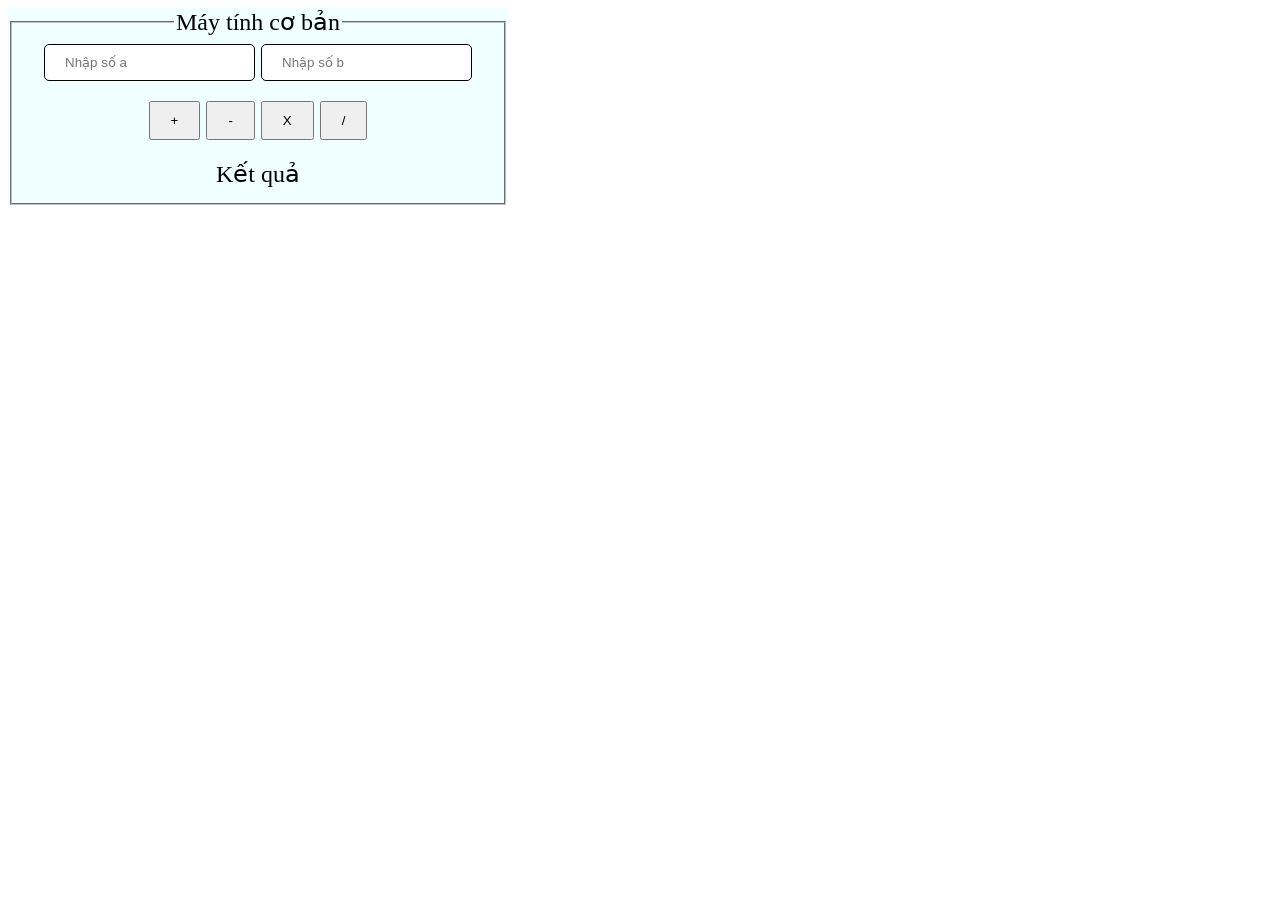
<file: Data_type-variable-operators/Caculator/index.html>
<!doctype html>
<html lang="en">
  <head>
    <meta charset="UTF-8" />
    <meta name="viewport" content="width=device-width, initial-scale=1.0" />
    <title>Caculator</title>
  </head>
  <style>
    form {
      width: 500px;
      background-color: azure;
      text-align: center;
      font-size: 24px;
    }
    input[type="number"] {
      padding: 10px 20px;
      border: 1px solid;
      border-radius: 5px;
    }
    .button_operation {
      margin: 20px auto;
    }
    .button_operation button {
      padding: 10px 20px;
      text-align: center;
    }
  </style>
  <body>
    <form action="caculator">
      <fieldset>
        <legend>Máy tính cơ bản</legend>
        <input type="number" id="number1" placeholder="Nhập số a" />
        <input type="number" id="number2" placeholder="Nhập số b" />
        <div class="button_operation">
          <button type="button" onclick="caculator('+')">+</button>
          <button type="button" onclick="caculator('-')">-</button>
          <button type="button" onclick="caculator('x')">X</button>
          <button type="button" onclick="caculator('/')">/</button>
        </div>
        <div id="result">Kết quả</div>
      </fieldset>
    </form>
    <script>
      function caculator(opr) {
        let a = Number(document.getElementById("number1").value);
        let b = Number(document.getElementById("number2").value);
        let result;
        switch (opr) {
          case "+":
            result = a + b;
            break;
          case "-":
            result = a - b;
            break;
          case "x":
            result = a * b;
            break;
          case "/":
            if (b === 0) {
              result = "Không thể chia cho 0";
            } else {
              result = a / b;
            }
            break;
        }
        document.getElementById("result").innerText = "Kết quả: " + result;
      }
    </script>
  </body>
</html>
</file>
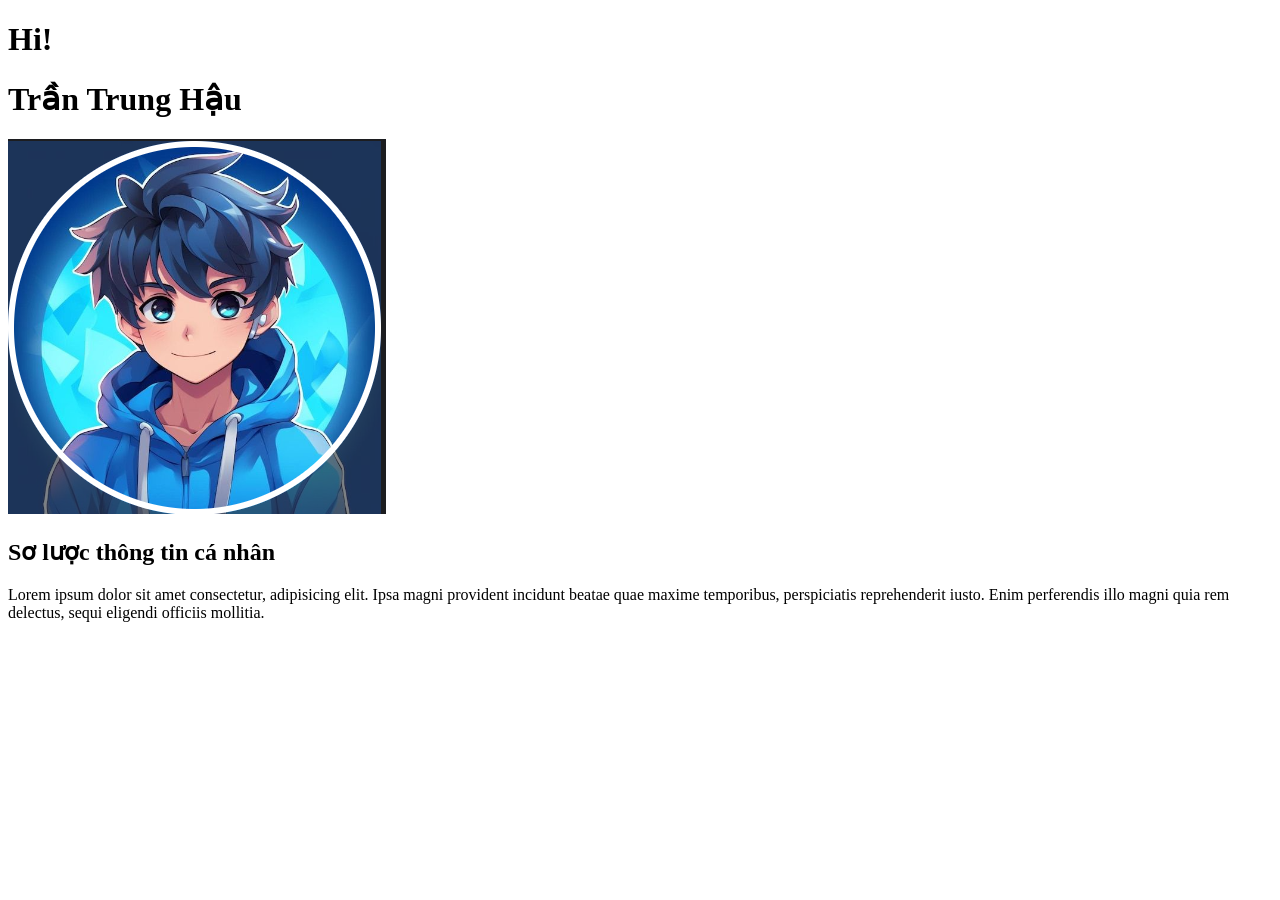
<file: demo.html>
<!DOCTYPE html>
<html lang="en">
<head>
    <meta charset="UTF-8">
    <meta name="viewport" content="width=device-width, initial-scale=1.0">
    <title>Demo</title>
</head>
<body>
    <h1>Hi!</h1>
    <h1>Trần Trung Hậu</h1>
    <img src="Screenshot 2025-07-16 074813.png" alt="">
    <h2> Sơ lược thông tin cá nhân </h2>
    <p>Lorem ipsum dolor sit amet consectetur, adipisicing elit. Ipsa magni provident incidunt beatae quae maxime temporibus, perspiciatis reprehenderit iusto. Enim perferendis illo magni quia rem delectus, sequi eligendi officiis mollitia.</p>
    
</body>
</html>
</file>
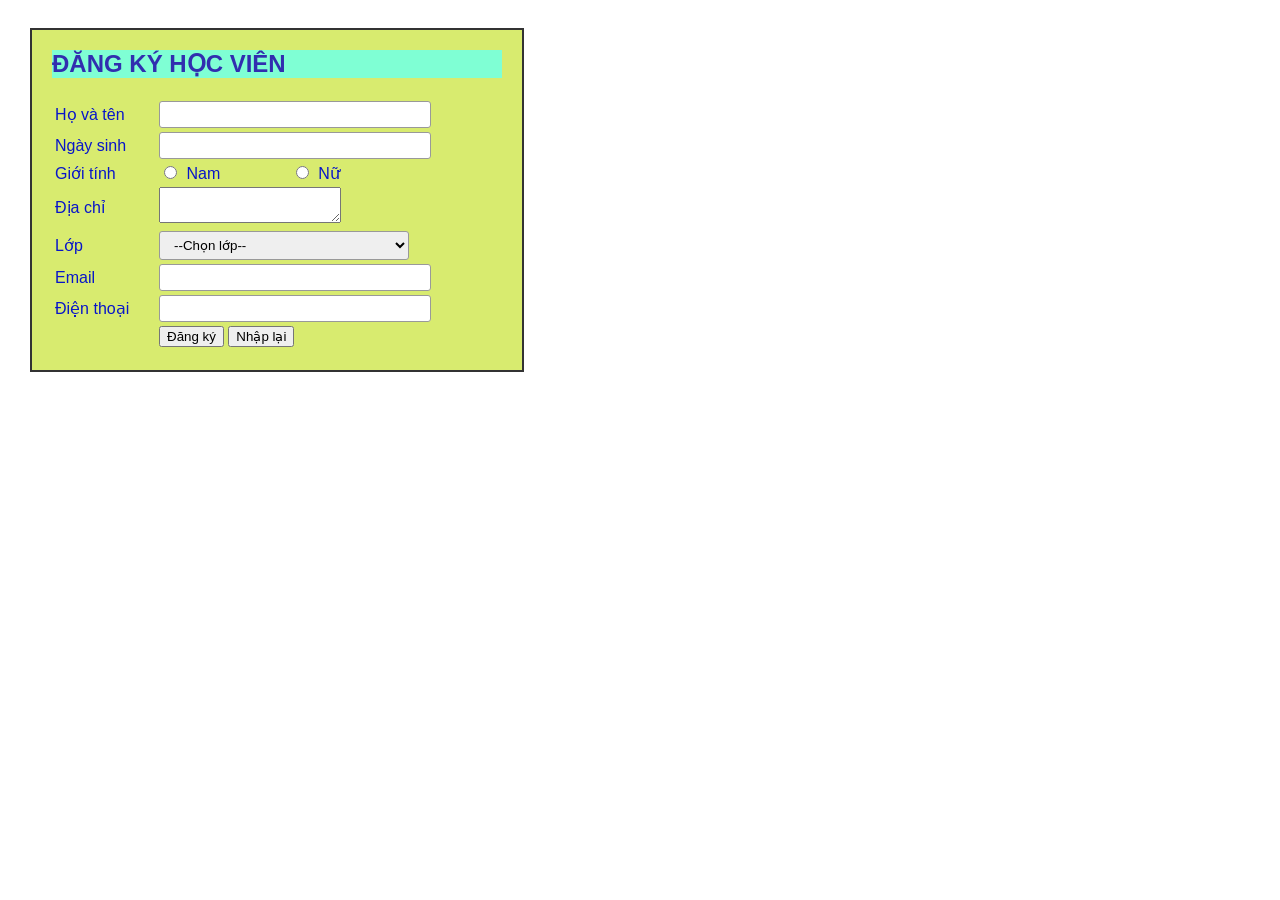
<file: HTML_Form-Table/dangky_hocvien.html>
<!DOCTYPE html>
<html lang="en">
<head>
    <meta charset="UTF-8">
    <meta name="viewport" content="width=device-width, initial-scale=1.0">
    <title>Đăng ký học viên</title>
</head>
<style>
        body {
            background-color: white;
            font-family: Arial, sans-serif;
            padding: 20px;
        }
        fieldset {
            background-color: rgb(216, 235, 111);
            border: 2px solid #333;
            border-radius: 0;
            padding: 20px;
            width: 450px;
        }
        h2 {
            margin: 0 0 20px 0;
            color: #312eaf;
            background-color: aquamarine;
            font-size: 24px;
            text-transform: uppercase;
        }
        label {
            display: inline-block;
            width: 100px;
            color: #0815c9;
            
        }
        .color-text label {
            color: #000 !important;
        }
        input[type="text"], input[type="email"], input[type="number"], select {
            padding: 5px 10px;
            border: 1px solid #999;
            border-radius: 3px;
            width: 250px;
        }
        input[type="radio"] {
            margin-right: 5px;
        }
        .form-row {
            margin: 15px 0;
        }
  
        
    </style>
<body>
    <form action="register">
        <fieldset>
            <h2>Đăng ký học viên</h2>
            <table>
                <tr>
                    <td><label for="fullname">Họ và tên</label></td>
                    <td><input type="text" name="fullname" id="fullname"></td>
                </tr>
                <tr>
                    <td><label for="birthday">Ngày sinh</label></td>
                    <td><input type="text" name="birthday" id="birthday"></td>
                </tr>
                <tr>
                    <td><label for="gender">Giới tính</label></td>
                    <td>
                        <input type="radio" name="gender" id="male" value="male">
                        <label for="male">Nam</label>
                        <input type="radio" name="gender" id="female" value="female">
                        <label for="female">Nữ</label>
                    </td>
                </tr>
                <tr>
                    <td><label for="address">Địa chỉ</label></td>
                    
                    <td><textarea name="address" id="address"></textarea></td>
                </tr>
                <tr>
                    <td><label for="class">Lớp</label></td>
                    <td>
                        <select name="class" id="class">
                            <option value="default">--Chọn lớp--</option>
                            <option value="C1">Lớp C1</option>
                            <option value="C2">Lớp C2</option>
                            <option value="C3">Lớp C3</option>
                        </select>
                    </td>
                </tr>
                <tr>
                    <td><label for="email">Email</label></td>
                    <td><input type="email" name="email" id="email"></td>
                </tr>
                <tr>
                    <td><label for="phone">Điện thoại</label></td>
                    <td><input type="number" name="phone" id="phone"></td>
                </tr>
                <tr>
                    <td></td>
                    <td>
                        <input type="submit" value="Đăng ký">
                        <input type="reset" value="Nhập lại">
                    </td>
                </tr>
            </table>
        </fieldset>
    </form>
</body>
</html>
</file>
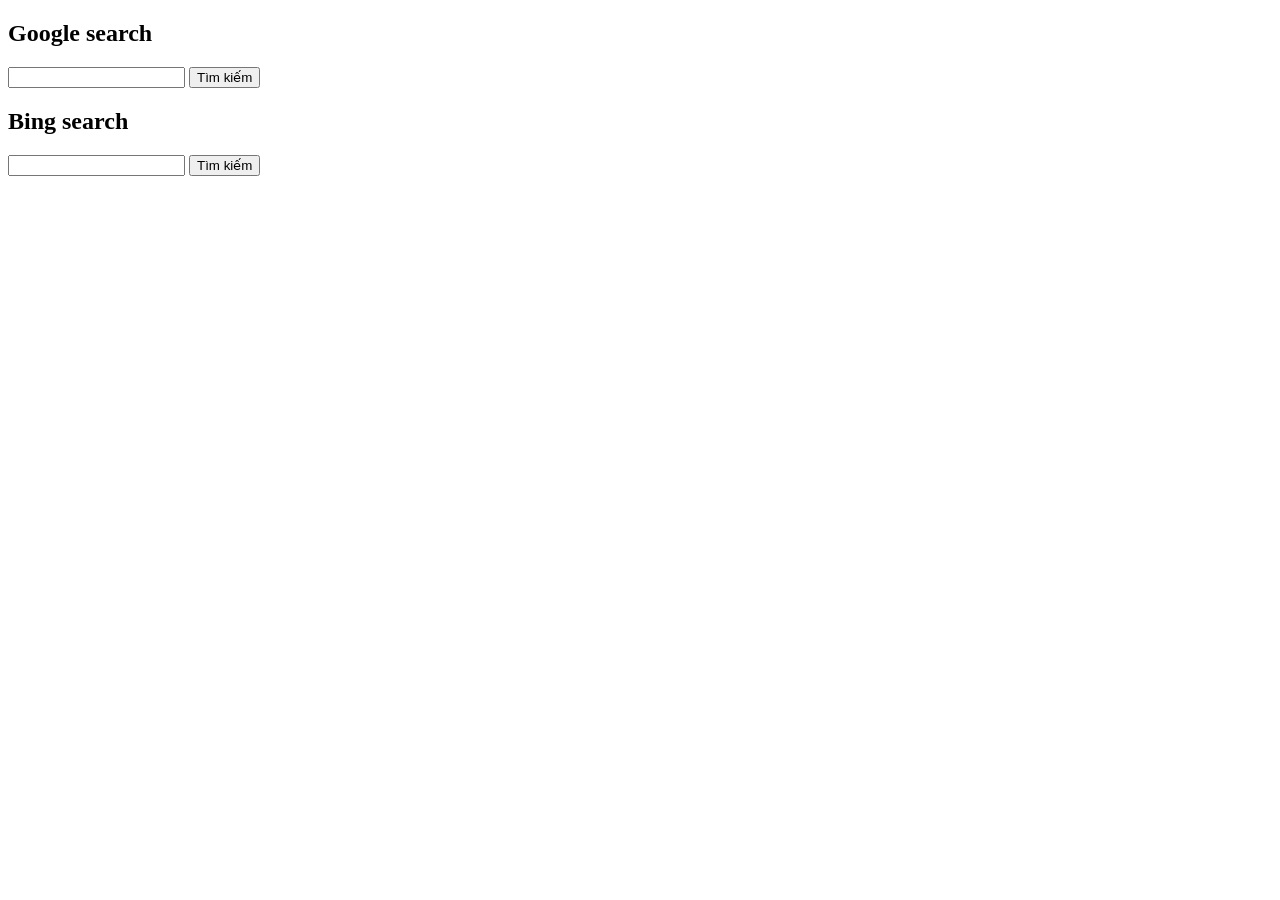
<file: HTML_Form-Table/search_form.html>
<!doctype html>
<html lang="en">
  <head>
    <meta charset="UTF-8" />
    <meta name="viewport" content="width=device-width, initial-scale=1.0" />
    <title>Search box</title>
  </head>
  <body>
    <form action="https://www.google.com.vn/search">
      <h2>Google search</h2>
      <input type="text" name="q" />
      <input type="submit" value="Tìm kiếm" />
    </form>
    <form action="https://www.bing.com.vn/search">
      <h2>Bing search</h2>
      <input type="text" name="r" />
      <input type="submit" value="Tìm kiếm" />
    </form>
  </body>
</html>
</file>
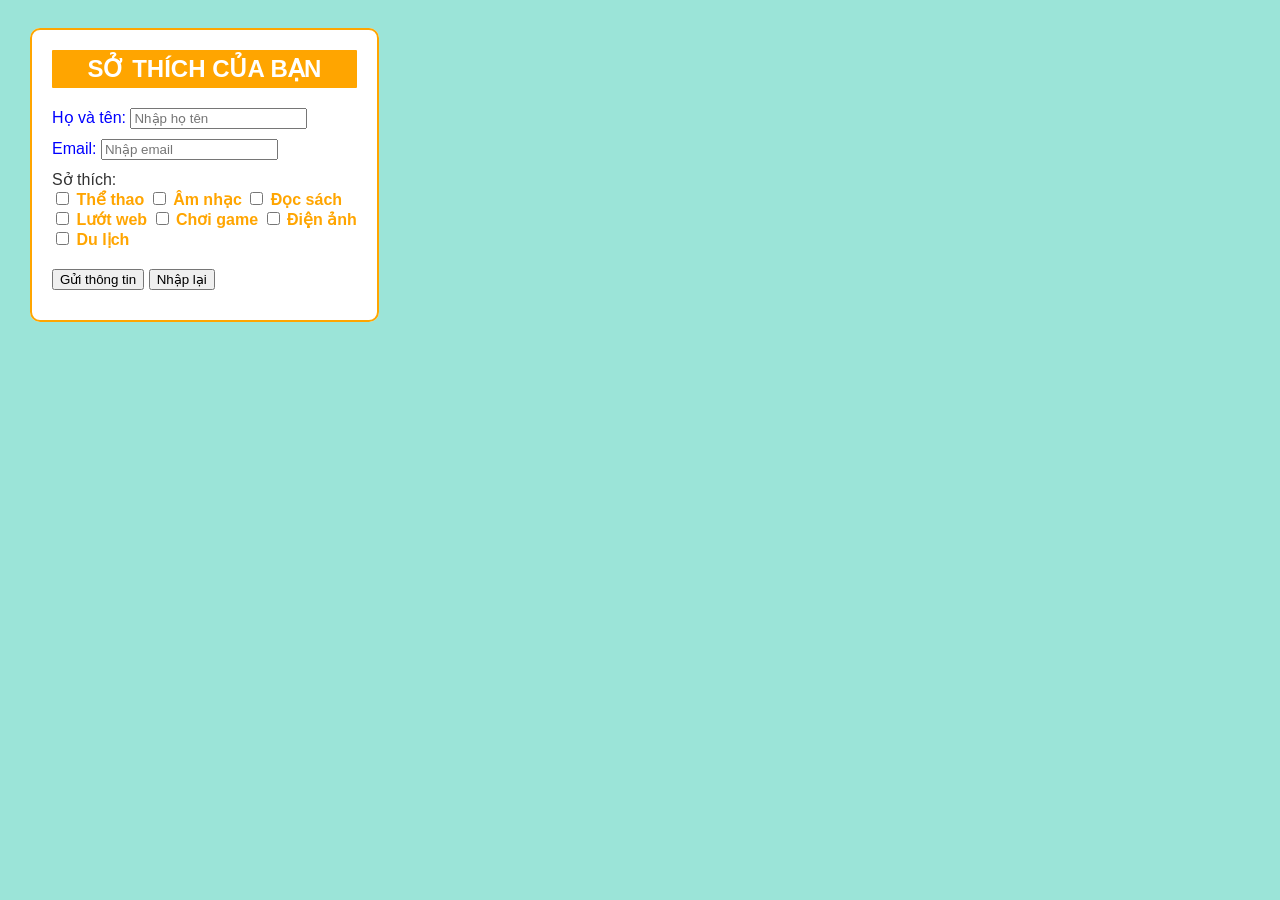
<file: HTML_Form-Table/Tao_form_don_gian.html>
<!DOCTYPE html>
<html lang="vi">
<head>
    <meta charset="UTF-8">
    <meta name="viewport" content="width=device-width, initial-scale=1.0">
    <title>Sở thích của bạn</title>
    <style>
        body {
            background-color: rgb(155, 228, 216);
            font-family: Arial, sans-serif;
            padding: 20px;
        }
        fieldset {
            background-color: white;
            border: 2px solid orange;
            border-radius: 10px;
            padding: 20px;
            width: fit-content;
        }
        h2 {
            margin-top: 0px;
            background-color: orange;
            color: white;
            padding: 5px 15px;
            border-radius: 1px;
            font-weight: bold;
            text-align: center;
        }
        label {
            color: #333;
        }
        .hobby-label {
            color: orange;
            font-weight: bold;
        }
        .color-text label{
            color: blue !important;
        }
        .form-row {
            margin: 10px 0;
        }
    </style>
</head>
<body>
    <form action="hobby">
        <fieldset>
            <h2>SỞ THÍCH CỦA BẠN</h2>
            <div class="form-row color-text">
                <label for="fullname">Họ và tên:</label>
                <input type="text" name="fullname" id="fullname" placeholder="Nhập họ tên">
            </div>
            <div class="form-row color-text">
                <label for="email">Email:</label>
                <input type="email" name="email" id="email" placeholder="Nhập email">
            </div>
            <div class="form-row">
                <label>Sở thích:</label><br>
                <input type="checkbox" name="sport" id="sport">
                <label class="hobby-label" for="sport">Thể thao</label>

                <input type="checkbox" name="music" id="music">
                <label class="hobby-label" for="music">Âm nhạc</label>

                <input type="checkbox" name="readbook" id="readbook">
                <label class="hobby-label" for="readbook">Đọc sách</label>
                <br>

                <input type="checkbox" name="web" id="web">
                <label class="hobby-label" for="web">Lướt web</label>

                <input type="checkbox" name="game" id="game">
                <label class="hobby-label" for="game">Chơi game</label>

                <input type="checkbox" name="film" id="film">
                <label class="hobby-label" for="film">Điện ảnh</label>
                <br>

                <input type="checkbox" name="travel" id="travel">
                <label class="hobby-label" for="travel">Du lịch</label>
            </div>
            <div class="form-row" style="margin-top: 20px;">
                <input type="submit" value="Gửi thông tin">
                <input type="reset" value="Nhập lại">
            </div>
        </fieldset>
    </form>
</body>
</html>
</file>
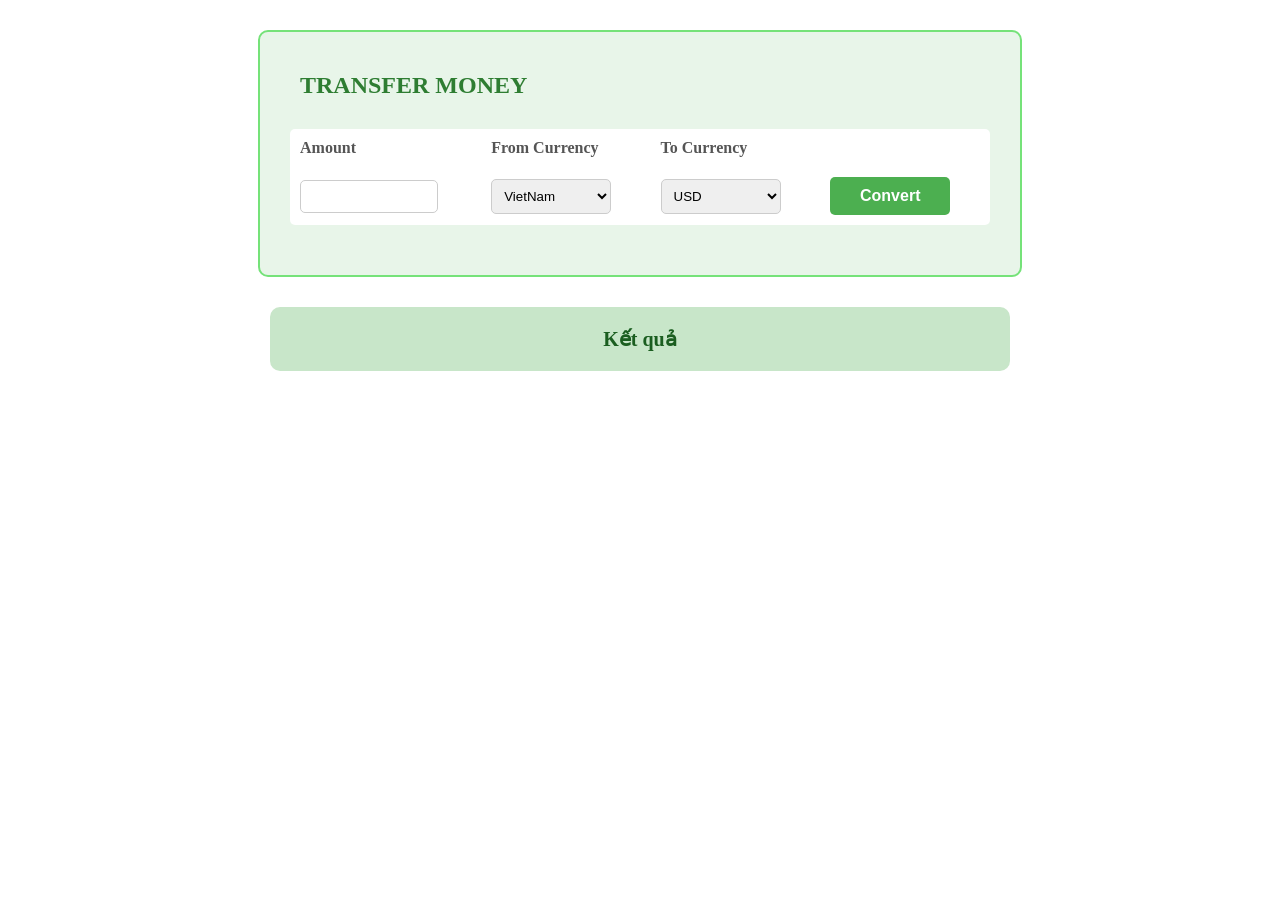
<file: Data_type-variable-operators/Transfer_money/main.html>
<!doctype html>
<html lang="en">
  <head>
    <meta charset="UTF-8" />
    <meta name="viewport" content="width=device-width, initial-scale=1.0" />
    <link rel="stylesheet" href="style.css">
    <title>Transfer money</title>
  </head>
  <body>
    <div>
      <form
        action="transfer_money"
        onsubmit="
          event.preventDefault();
          print_screen();
        "
      >
        <legend>Transfer money</legend>
        <table>
          <tr>
            <th><label for="amount"> Amount</label></th>
            <th><label for="From">From Currency</label></th>
            <th><label for="To">To Currency</label></th>
          </tr>
          <tr>
            <td><input type="number" name="amount" id="amount" /></td>
            <td>
              <select name="From" id="From">
                <option value="VietNam">VietNam</option>
                <option value="USD">USD</option>
              </select>
            </td>
            <td>
              <select name="To" id="To">
                <option value="USD">USD</option>
                <option value="VietNam">VietNam</option>
              </select>
            </td>
            <td>
              <input type="submit" value="Convert" />
            </td>
          </tr>
        </table>
      </form>
    </div>
    <div id="result">Kết quả</div>
    <script>
      function Convert_money() {
        let value = Number(document.getElementById("amount").value);
        let from = document.getElementById("From").value;
        let to = document.getElementById("To").value;
        let rate = 25000;

        switch (from + "-" + to) {
          case "VietNam-USD":
            return value / rate;
          case "USD-VietNam":
            return value * rate;
          default:
            return value;
        }
      }
      function print_screen() {
        let result = Convert_money();
        document.getElementById("result").innerText = "Result: " + result;
      }
    </script>
  </body>
</html>
</file>
<file: Data_type-variable-operators/Transfer_money/style.css>
form {
  background-color: #e8f5e9;
  margin: 30px auto;
  padding: 30px;
  max-width: 700px;
  border: 2px solid #75e279;
  border-radius: 10px;
}

legend {
  text-transform: uppercase;
  font-size: 24px;
  font-weight: bold;
  color: #2e7d32;
  padding: 10px;
}

table {
  background-color: white;
  margin: 20px auto;
  border-radius: 5px;
  border-collapse: collapse;
  width: 100%;
}

table th {
  text-align: left;
  padding: 10px;
  color: #555;
  font-weight: bold;
}

table td {
  padding: 10px;
}

input[type="number"] {
  padding: 8px;
  border: 1px solid #ccc;
  border-radius: 5px;
  width: 120px;
}


select {
  padding: 8px;
  border: 1px solid #ccc;
  border-radius: 5px;
  width: 120px;
  cursor: pointer;
}


input[type="submit"] {
  background-color: #4caf50;
  color: white;
  padding: 10px 30px;
  border: none;
  border-radius: 5px;
  cursor: pointer;
  font-weight: bold;
  font-size: 16px;
}

input[type="submit"]:hover {
  background-color: #45a049;
}

#result {
  margin: 20px auto;
  max-width: 700px;
  padding: 20px;
  background-color: #c8e6c9;
  border-radius: 10px;
  text-align: center;
  font-size: 20px;
  font-weight: bold;
  color: #1b5e20;
}
</file>
